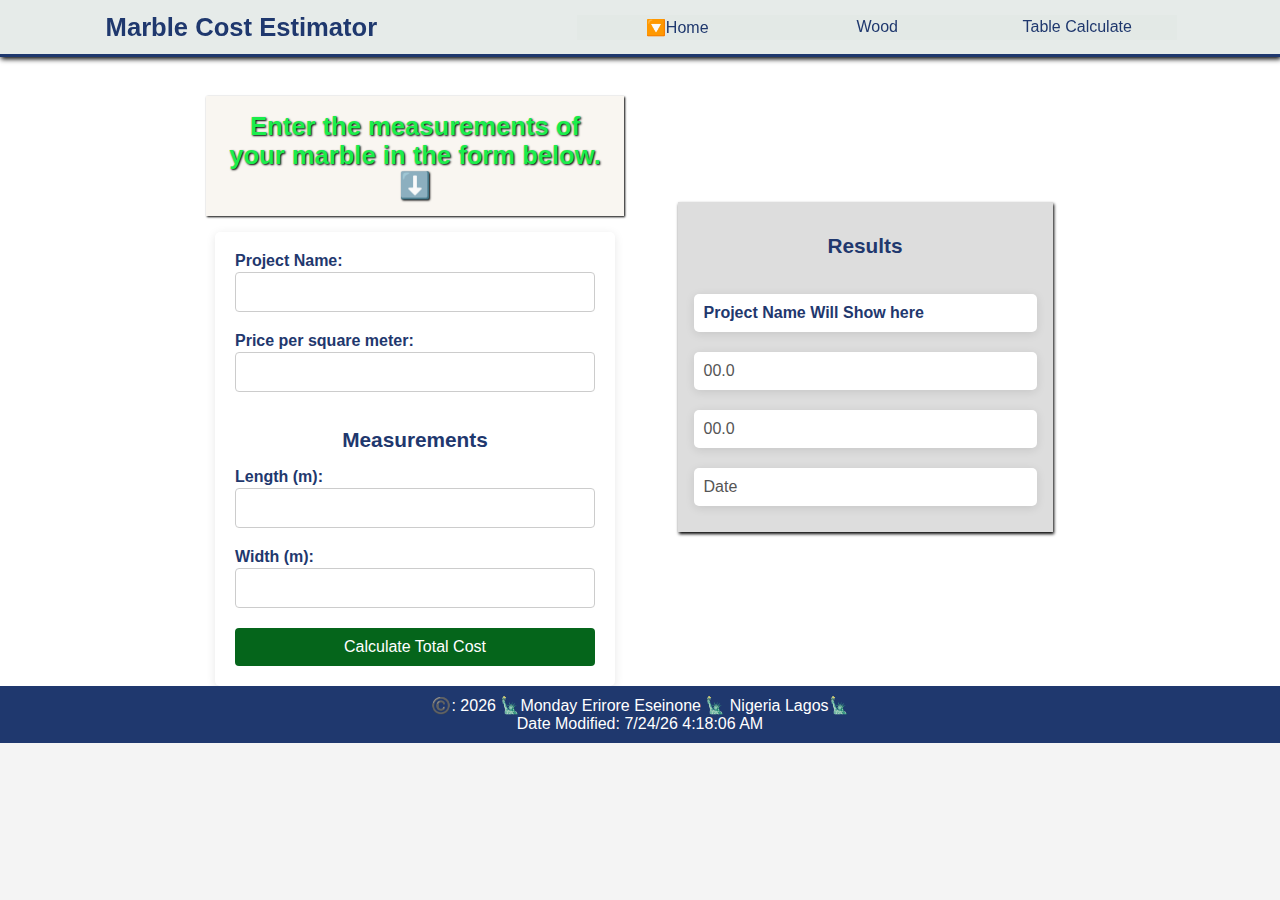
<file: index.html>
<!DOCTYPE html>
<html lang="en">
<head>
    <meta charset="UTF-8">
    <meta name="viewport" content="width=device-width, initial-scale=1.0">
    <meta name="description" content=" Mabel calculator project, featuring HTML, CSS, and JavaScript, by Monday Erirore Eseinone, an online student at Brigham Young University.">
    <meta name="author" content="Monday Erirore Eseinone">
    <title>Mabel Calculate</title>
    
    <script src="scripts/nav.js" defer></script>
    <script src="scripts/mabel-scripts.js" defer></script>
    <script src="scripts/get-date.js" defer></script>
    
    <link  rel="stylesheet" href="styles/mabel-styles.css">
    <link  rel="stylesheet" href="styles/mabel-large-styles.css">

</head>
<body>
    <header>
        <h1>Marble Cost Estimator</h1> 
        <!-- <h2> Call Today <i>+234-807-523-6542</i></h2> -->
        <button type="button" id="menu"></button>
        <nav class="navigation">
            <a href="index.html" class="active">Home</a>
            <a href="wood-calculator.html">Wood</a>
            <a href="table-cal.html">Table Calculate</a>
        </nav>
    </header>
    <main>
        <div class="form-grid">
            <div class="container">
                <h1>Enter the measurements of your marble in the form below. ⬇️</h1>
                <form id="marbleForm" class="mf1">
                    <label for="projectName">Project Name:</label>
                    <input type="text" id="projectName" required>
                    <br><br>
                    
                    <!-- <label for="lastName">Last Name:</label>
                    <input type="text" id="lastName" required>
                    <br><br> -->
                    
                    <label for="marblePrice">Price per square meter:</label>
                    <input type="number" id="marblePrice" required>
                    <br><br>
        
                    <h2>Measurements</h2>
                    <label for="length">Length (m):</label>
                    <input type="number" id="length" required>
                    <br><br>
    
                    <label for="width">Width (m):</label>
                    <input type="number" id="width" required>
                    <br><br>
                    
                    <!-- <button type="button" id="addMeasurement">Add Measurement</button> -->
                    <button type="submit">Calculate Total Cost</button>
                </form>
            </div>
            <div class="container">
                <div id="result-display" class="result-class">
                    <h2>Results</h2>
                    <div id="namedemo">Project Name Will Show here</div>
                    <div id="total">00.0</div>
                    <div id="pricedemo">00.0</div>
                    <div id="date">Date</div>
                </div>
            </div>
        </div>

    </main>
    <footer>
        <p id="year"></p> 
        <p id="date-modified"></p>
    </footer>


</body>
</html>
</file>
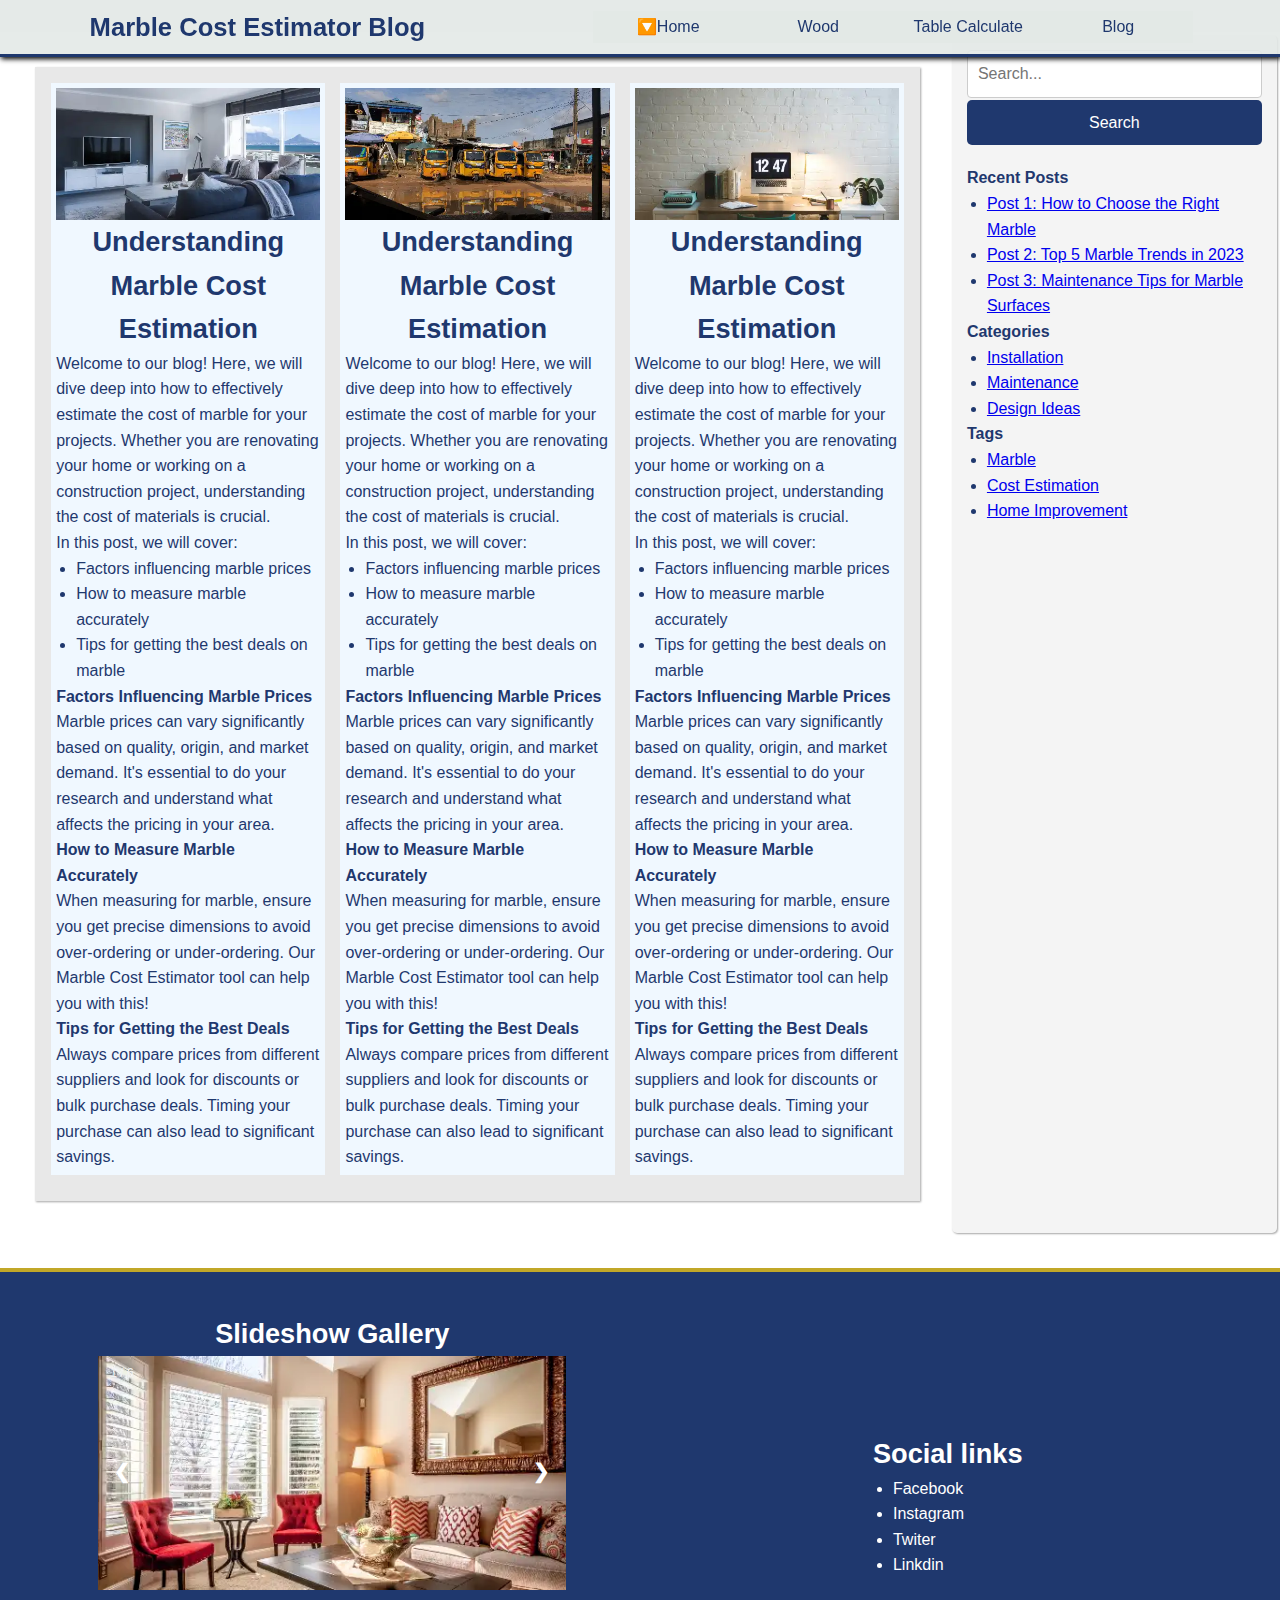
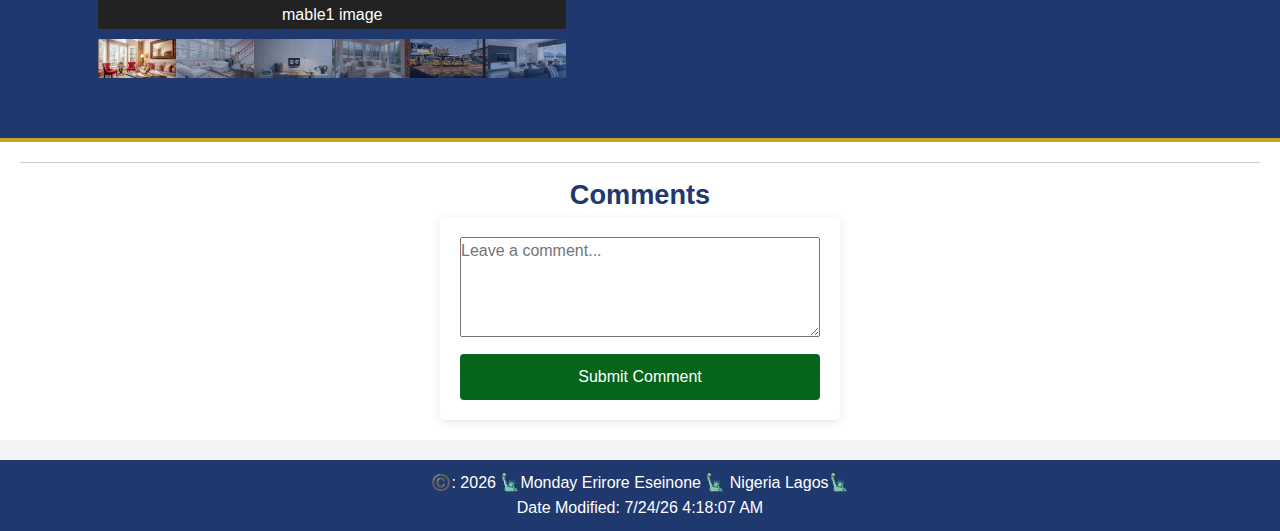
<file: blog.html>
<!DOCTYPE html>
<html lang="en">
<head>
    <meta charset="UTF-8">
    <meta name="viewport" content="width=device-width, initial-scale=1.0">
    <meta name="description" content="Blog about the Marble Cost Estimator project, featuring tips and insights.">
    <meta name="author" content="Monday Erirore Eseinone">
    <title>Blog - Marble Cost Estimator</title>
    
    <link rel="stylesheet" href="styles/blog-styles.css"> 
    <link rel="stylesheet" href="styles/mabel-styles.css">
    <link rel="stylesheet" href="styles/mabel-large-styles.css">
    <link rel="stylesheet" href="styles/image-slide.css">
    
   
    <script src="scripts/nav.js" defer></script>
    <script src="scripts/mabel-scripts.js" defer></script>
    <script src="scripts/image-slide.js" defer></script>
    <script src="scripts/blog-comment.js" defer></script>
    <script src="scripts/get-date.js" defer></script>



</head>
<body>
    <header>
        <h1>Marble Cost Estimator Blog</h1>
        <button type="button" id="menu"></button>
        <nav class="navigation">
            <a href="index.html" class="active">Home</a>
            <a href="wood-calculator.html">Wood</a>
            <a href="table-cal.html">Table Calculate</a>
            <a href="blog.html">Blog</a>
        </nav>
    </header>
    <main>
        <div class="content-container">
            <article>
                <div class="article-content ">
                  <div class="post">
                    <img src="images/img_woods6.webp" alt="mable6 image">
                    <h2>Understanding Marble Cost Estimation</h2>
                    <p>Welcome to our blog! Here, we will dive deep into how to effectively estimate the cost of marble for your projects. Whether you are renovating your home or working on a construction project, understanding the cost of materials is crucial.</p>
                    <p>In this post, we will cover:</p>
                    <ul>
                        <li>Factors influencing marble prices</li>
                        <li>How to measure marble accurately</li>
                        <li>Tips for getting the best deals on marble</li>
                    </ul>
                    <h3>Factors Influencing Marble Prices</h3>
                    <p>Marble prices can vary significantly based on quality, origin, and market demand. It's essential to do your research and understand what affects the pricing in your area.</p>
                    <h3>How to Measure Marble Accurately</h3>
                    <p>When measuring for marble, ensure you get precise dimensions to avoid over-ordering or under-ordering. Our Marble Cost Estimator tool can help you with this!</p>
                    <h3>Tips for Getting the Best Deals</h3>
                    <p>Always compare prices from different suppliers and look for discounts or bulk purchase deals. Timing your purchase can also lead to significant savings.</p>
                  </div>
                  <div class="post">
                    <img src="images/img_woods5.webp" alt="mable6 image">
                    <h2>Understanding Marble Cost Estimation</h2>
                    <p>Welcome to our blog! Here, we will dive deep into how to effectively estimate the cost of marble for your projects. Whether you are renovating your home or working on a construction project, understanding the cost of materials is crucial.</p>
                    <p>In this post, we will cover:</p>
                    <ul>
                        <li>Factors influencing marble prices</li>
                        <li>How to measure marble accurately</li>
                        <li>Tips for getting the best deals on marble</li>
                    </ul>
                    <h3>Factors Influencing Marble Prices</h3>
                    <p>Marble prices can vary significantly based on quality, origin, and market demand. It's essential to do your research and understand what affects the pricing in your area.</p>
                    <h3>How to Measure Marble Accurately</h3>
                    <p>When measuring for marble, ensure you get precise dimensions to avoid over-ordering or under-ordering. Our Marble Cost Estimator tool can help you with this!</p>
                    <h3>Tips for Getting the Best Deals</h3>
                    <p>Always compare prices from different suppliers and look for discounts or bulk purchase deals. Timing your purchase can also lead to significant savings.</p>
                  </div>
                  <div class="post">
                    <img src="images/img_woods3.webp" alt="mable6 image">
                    <h2>Understanding Marble Cost Estimation</h2>
                    <p>Welcome to our blog! Here, we will dive deep into how to effectively estimate the cost of marble for your projects. Whether you are renovating your home or working on a construction project, understanding the cost of materials is crucial.</p>
                    <p>In this post, we will cover:</p>
                    <ul>
                        <li>Factors influencing marble prices</li>
                        <li>How to measure marble accurately</li>
                        <li>Tips for getting the best deals on marble</li>
                    </ul>
                    <h3>Factors Influencing Marble Prices</h3>
                    <p>Marble prices can vary significantly based on quality, origin, and market demand. It's essential to do your research and understand what affects the pricing in your area.</p>
                    <h3>How to Measure Marble Accurately</h3>
                    <p>When measuring for marble, ensure you get precise dimensions to avoid over-ordering or under-ordering. Our Marble Cost Estimator tool can help you with this!</p>
                    <h3>Tips for Getting the Best Deals</h3>
                    <p>Always compare prices from different suppliers and look for discounts or bulk purchase deals. Timing your purchase can also lead to significant savings.</p>
                  </div>

                </div>
            </article>

            <aside class="sidebar">
                <div class="search-bar">
                    <input type="text" placeholder="Search...">
                    <button>Search</button>
                </div>
                <h3>Recent Posts</h3>
                <ul>
                    <li><a href="#">Post 1: How to Choose the Right Marble</a></li>
                    <li><a href="#">Post 2: Top 5 Marble Trends in 2023</a></li>
                    <li><a href="#">Post 3: Maintenance Tips for Marble Surfaces</a></li>
                </ul>
                <h3>Categories</h3>

                <ul>
                    <li><a href="#">Installation</a></li>
                    <li><a href="#">Maintenance</a></li>
                    <li><a href="#">Design Ideas</a></li>
                </ul>
                <h3>Tags</h3>
                <ul>
                    <li><a href="#">Marble</a></li>
                    <li><a href="#">Cost Estimation</a></li>
                    <li><a href="#">Home Improvement</a></li>
                </ul>
            </aside>
        </div>

        <section>
            <div class="display-slid-content">
                <div class="image-slider">
                    
                    <h2 style="text-align:center">Slideshow Gallery</h2>
                    <div class="slider-container">
                      <div class="slide">
                        <div class="numbertext">1 / 6</div>
                        <img src="images/img_woods.webp" alt="mable1 image">
                      </div>
                    
                      <div class="slide">
                        <div class="numbertext">2 / 6</div>
                        <img src="images/img_woods2.webp" alt="mable2 image">
                      </div>
                    
                      <div class="slide">
                        <div class="numbertext">3 / 6</div>
                        <img src="images/img_woods3.webp" alt="mable3 image">
                      </div>
                        
                      <div class="slide">
                        <div class="numbertext">4 / 6</div>
                        <img src="images/img_woods4.webp" alt="mable4 image">
                      </div>
                    
                      <div class="slide">
                        <div class="numbertext">5 / 6</div>
                        <img src="images/img_woods5.webp" alt="mable5 image">
                      </div>
                        
                      <div class="slide">
                        <div class="numbertext">6 / 6</div>
                        <img src="images/img_woods6.webp" alt="mable6 image">
                      </div>
                        
                      <a class="prev" onclick="changeSlide(-1)">❮</a>
                      <a class="next" onclick="changeSlide(1)">❯</a>
                    
                      <div class="caption-container">
                        <p id="caption"></p>
                      </div>
                    
                      <div class="row">
                        <div class="column">
                          <img class="thumbnail cursor" src="images/img_woods.webp" style="width:100%" onclick="setCurrentSlide(1)" alt="mable1 image" loading="lazy">
                        </div>
                        <div class="column">
                          <img class="thumbnail cursor" src="images/img_woods2.webp" style="width:100%" onclick="setCurrentSlide(2)" alt="mable2 image" loading="lazy">
                        </div>
                        <div class="column">
                          <img class="thumbnail cursor" src="images/img_woods3.webp" style="width:100%" onclick="setCurrentSlide(3)" alt="mable3 image" loading="lazy">
                        </div>
                        <div class="column">
                          <img class="thumbnail cursor" src="images/img_woods4.webp" style="width:100%" onclick="setCurrentSlide(4)" alt="mable4 image" loading="lazy">
                        </div>
                        <div class="column">
                          <img class="thumbnail cursor" src="images/img_woods5.webp" style="width:100%" onclick="setCurrentSlide(5)" alt="mable5 image" loading="lazy">
                        </div>    
                        <div class="column">
                          <img class="thumbnail cursor" src="images/img_woods6.webp" style="width:100%" onclick="setCurrentSlide(6)" alt="mable6 image" loading="lazy">
                        </div>
                    </div>
                    </div>
                </div>
                <div class="social-link">
                    <h2>Social links </h2>
                    <ul>
                        <li> Facebook </li>
                        <li> Instagram </li>
                        <li> Twiter </li>
                        <li> Linkdin </li>
                    </ul>
                </div>
            </div>

        </section>

        <section class="comments-section">
            <h2>Comments</h2>
            <form onsubmit="submitComment(event)">
                <textarea id="commentInput" placeholder="Leave a comment..." required></textarea>
                <button type="submit">Submit Comment</button>
            </form>
            <div id="commentDisplay"></div>
        </section>
    </main>
    <footer>
        <p id="year"></p> 
        <p id="date-modified"></p>
    </footer>
</body>
</html>
</file>
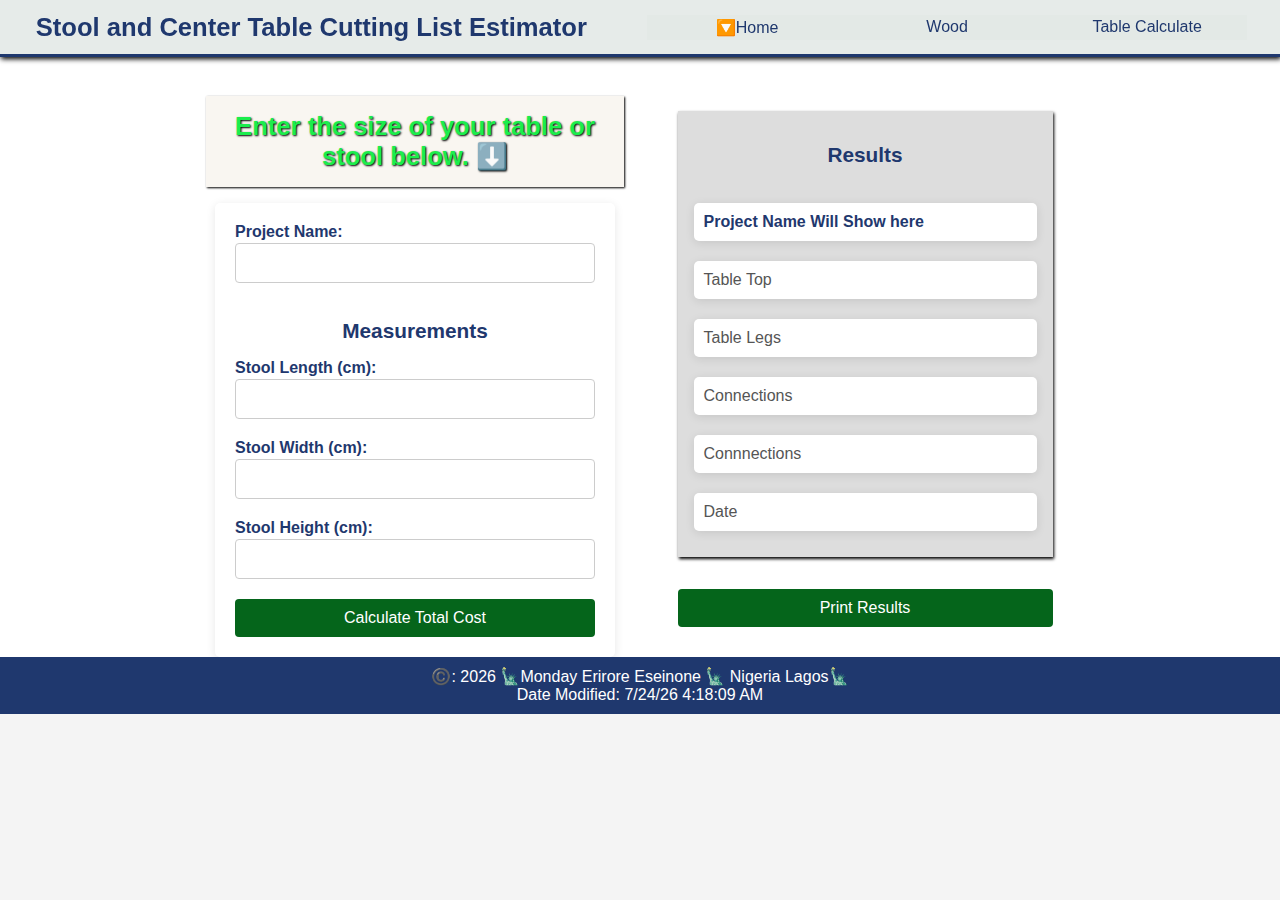
<file: table-cal.html>
<!DOCTYPE html>
<html lang="en">
<head>
    <meta charset="UTF-8">
    <meta name="viewport" content="width=device-width, initial-scale=1.0">
    <meta name="description" content="Mabel calculator project, featuring HTML, CSS, and JavaScript, by Monday Erirore Eseinone, an online student at Brigham Young University.">
    <meta name="author" content="Monday Erirore Eseinone">
    <title>Mabel Calculate</title>
    
    <script src="scripts/nav.js" defer></script>
    <script src="scripts/table-scripts.js" defer></script>
    <script src="scripts/get-date.js" defer></script>
    
    <link rel="stylesheet" href="styles/mabel-styles.css">
    <link rel="stylesheet" href="styles/mabel-large-styles.css">
</head>
<body>
    <header>
        <h1>Stool and Center Table Cutting List Estimator</h1> 
        <button type="button" id="menu"></button>
        <nav class="navigation">
            <a href="index.html" class="active">Home</a>
            <a href="wood-calculator.html">Wood</a>
            <a href="table-cal.html">Table Calculate</a>
        </nav>
    </header>
    <main>
        <div class="form-grid">
            <div class="container">
                <h1>Enter the size of your table or stool below. ⬇️</h1>
                <form id="tableForm" class="mf2">
                    <label for="projectName">Project Name:</label>
                    <input type="text" id="projectName" required>
                    <br><br>

                    <h2>Measurements</h2>
                    <label for="tableLenght">Stool Length (cm):</label>
                    <input type="number" id="tableLenght" required>
                    <br><br>
        
                    <label for="tableWidth">Stool Width (cm):</label>
                    <input type="number" id="tableWidth" required>
                    <br><br>
    
                    <label for="tablehight">Stool Height (cm):</label>
                    <input type="number" id="tablehight" required>
                    <br><br>
                    
                    <button type="submit">Calculate Total Cost</button>
                </form>
            </div>
            <div class="container">
                <div id="result-display" class="result-class">
                    <h2>Results</h2>
                    <div id="namedemo">Project Name Will Show here</div>
                    <div id="tableTop">Table Top</div>
                    <div id="tableLegs">Table Legs</div>
                    <div id="tableConnL">Connections</div>
                    <div id="tableConnS">Connnections</div>
                    <div id="date">Date</div>
                </div>
                <button id="printResultsButton">Print Results</button>
            </div>
        </div>
    </main>
    <footer>
        <p id="year"></p> 
        <p id="date-modified"></p>
    </footer>
</file>
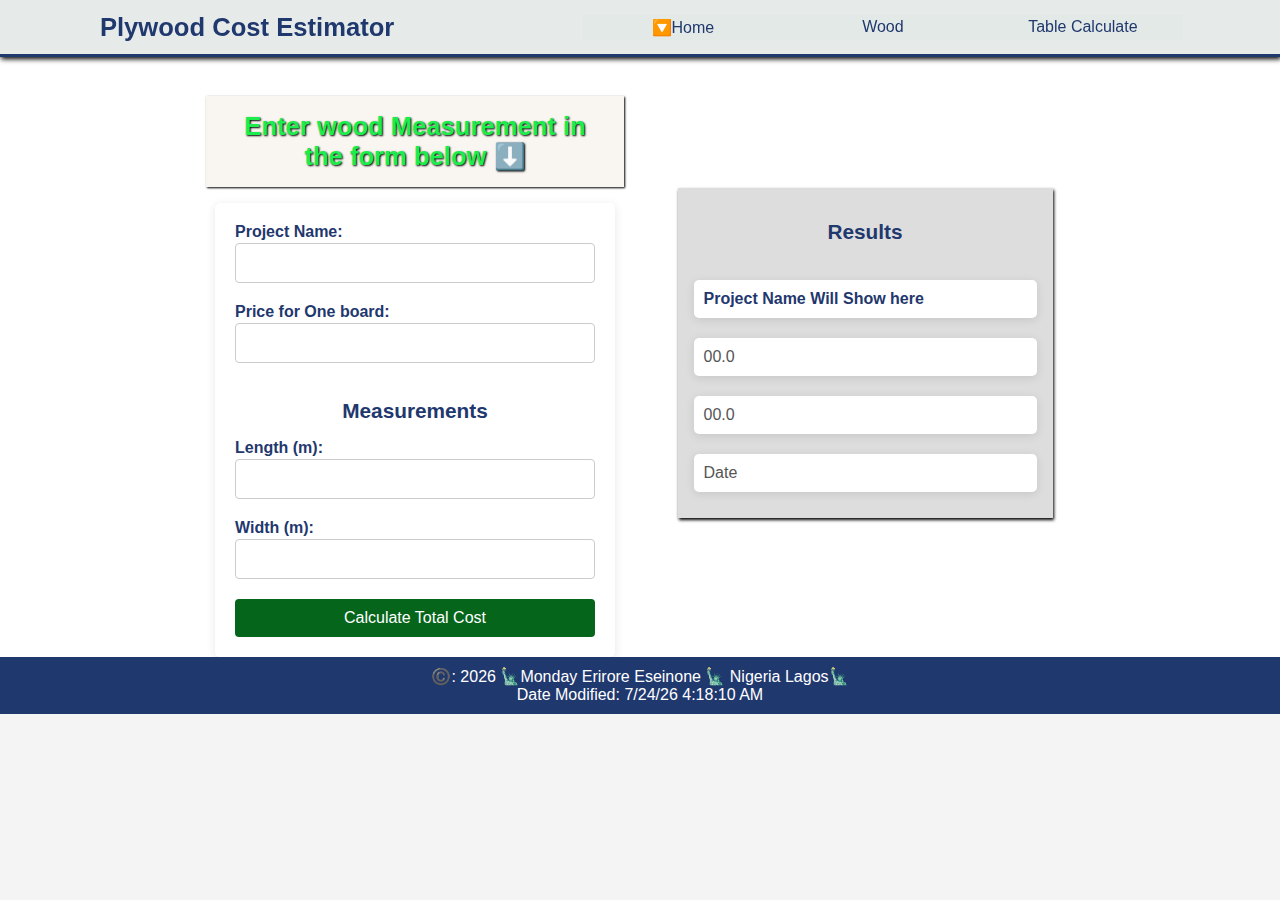
<file: wood-calculator.html>
<!DOCTYPE html>
<html lang="en">

<head>
    <meta charset="UTF-8">
    <meta name="viewport" content="width=device-width, initial-scale=1.0">
    <meta name="description"
        content=" Mabel calculator project, featuring HTML, CSS, and JavaScript, by Monday Erirore Eseinone, an online student at Brigham Young University.">
    <meta name="author" content="Monday Erirore Eseinone">
    <title>Mabel Calculate</title>

    <script src="scripts/nav.js" defer></script>
    <script src="scripts/wood-scripts.js" defer></script>
    <script src="scripts/get-date.js" defer></script>
    
    <link rel="stylesheet" href="styles/mabel-styles.css">
    <link rel="stylesheet" href="styles/mabel-large-styles.css">

</head>

<body>
    <header>
        <h1>Plywood Cost Estimator</h1>
        <!-- <h2> Call Today <i>+234-807-523-6542</i></h2> -->
        <button type="button" id="menu"></button>
        <nav class="navigation">
            <a href="index.html" class="active">Home</a>
            <a href="wood-calculator.html">Wood</a>
            <a href="table-cal.html">Table Calculate</a>
        </nav>
    </header>
    <main>
        <div class="form-grid">
            <div class="container">
                <h1>Enter wood Measurement in the form below ⬇️</h1>
                <form id="woodForm" class="mf1">
                    <label for="projectName">Project Name:</label>
                    <input type="text" id="projectName" required>
                    <br><br>

                    <!-- <label for="lastName">Last Name:</label>
                    <input type="text" id="lastName" required>
                    <br><br> -->

                    <label for="boardprice">Price for One board:</label>
                    <input type="number" id="boardprice" required>
                    <br><br>

                    <h2>Measurements</h2>
                    <label for="length">Length (m):</label>
                    <input type="number" id="length" required>
                    <br><br>

                    <label for="width">Width (m):</label>
                    <input type="number" id="width" required>
                    <br><br>

                    <!-- <button type="button" id="addMeasurement">Add Measurement</button> -->
                    <button type="submit">Calculate Total Cost</button>
                </form>
            </div>
            <div class="container">
                <div id="result-display" class="result-class">
                    <h2>Results</h2>
                    <div id="namedemo">Project Name Will Show here</div>
                    <div id="total">00.0</div>
                    <div id="boardPricedemo">00.0</div>
                    <div id="date">Date</div>
                </div>
            </div>
        </div>

    </main>
    <footer>
        <p id="year"></p>
        <p id="date-modified"></p>
    </footer>


</body>

</html>
</file>
<file: styles/mabel-styles.css>
:root {
    /* Generic */
    --color-primary: #654534;
    --color-primary-light: #7e57c2;
    --color-primary-dark: #5e35b1;
    --color-background: #F9F8F5;
    --color-text: #1b1919;
    --color-header: #1f386e;
    --color-footer: #1f386e;
    --color-accent: #c1a728;
    
    --gutter-sm: 0.6rem;
    --gutter-md: 1.1rem;
    --gutter-lg: 1.6rem;
    --gutter-xl: 2rem;
    --gutter-xxl: 7.2rem;

    --font-family: 'Roboto', Arial, sans-serif; /* Fallback font */
    --font-size-sm: 1.1rem;
    --font-size-md: 1.2rem;
    --font-size-lg: 2.1rem;
    --font-size-xl: 2.8rem;
    --font-size-xxl: 3.6rem;
    
    --line-height: 1.5;
    --transition-duration: 300ms;
    --transition-ease: cubic-bezier(0.645, 0.045, 0.355, 1);
}

/* Global Styles */
* {
	margin: 0;
	padding: 0;
	box-sizing: border-box;
	font-family: var(--fontFamily);
	font-size: var(--fontSizeMd);
	line-height: var(--lineHeightMd);
}


body {
    font-family: Arial, sans-serif;
    background-color: #f4f4f4;
    margin: 0;
}

/* mobile **************************/

h1 {
	font-size: 1.8rem;
	color: #1f386e;
}

h2 {
	font-size: 1.4rem;
}


header,
main {
	margin: 0 auto;
}

header {
    background-color: #e3e8e6e2;
	display: grid;
	grid-gap: .1rem;
	padding: 1rem 2rem;
    border-bottom: 3px solid #1f386e;
    box-shadow: 1px 2px 5px black;
    margin: 0px auto;	
}

header h1 {
    font-size: medium;
}

header h2 {
	font-size: 1rem;
	text-align: center;
}

nav {
	background-color:#e3e8e6e2;
	display: flex;
	flex-direction: column;
}

nav a {
	display: block;
	color: #072719e2;
	text-align: center;
	padding: 1rem;
	text-decoration: none;
}

nav a:hover {
	text-decoration: underline double;
	background-color: #eee;
	color: #000;
}

.active {
	color: yellow;
}


/* small view navigation */
#menu {
	font-size: 1.7rem;
	border: 0;
	background: none;
	color: #000;
	border: 1px solid #d1d7d4fc;
	padding: 2px 10px;
	border-radius: 5px;
}

#menu::before {
	content: "☰";
	color: #1f386e;
    position: absolute;
	top: .5rem;
	right: 1rem;
}

#menu.open::before {
	content: "❎";
}

.navigation {
	display: flex;
	flex-direction: column;
	list-style: none;
	background-color: #e3e8e6e2;
	color: #1f386e;
	max-width: 900px;
}

.navigation a {
	display: none;
	padding: 1rem;
	text-align: center;
	text-decoration: none;
	color: #1f386e;
}

.navigation a:hover {
	background-color: #bbb;
	color: #ce2a36;
	font-weight: 400;
	font-size: large;
}

/* when the button is clicked - the open class is toggled (added/removed) */
.open a {
	display: block;
}

.active::before {
	content: "🔽";
	/* just a wayfinding symbol for the user */
}


main {
    align-items: center;
    background-color: #fff;
    padding: 0px;
    color: #1f386e; 
    margin: auto;
}



/* FORM STYLS STARTS HERE  */
.form-grid {
    display: grid;
    grid-template-columns: 1fr;
    grid-template-rows: auto;
    max-width: 900px;
    margin: auto;  
}

.container {
    display: block;
    margin: auto;
    max-width: 500px;
    padding-top: 2px;
}
.container h1{
    background-color: #f9f6f1;
    color: #1bed4c;
    text-shadow: 1px 1px 2px rgb(0, 0, 0);
    box-shadow: 1px 1px 2px black;
    margin: 1rem;
    padding: 1rem;
    font-size: 1.6em;
}


.container h2 {
    padding: 1rem 1rem;
}


form {
    background: #fff;
    padding: 20px;
    border-radius: 5px;
    box-shadow: 0 2px 10px rgba(0, 0, 0, 0.1);
    max-width: 400px;
    margin: auto;
}

label {
    display: block;
    margin-bottom: 2px;
    font-weight: bold;
}

input[type="text"],
input[type="number"] {
    width: 100%;
    padding: 10px;
    margin-bottom: 2px;
    border: 1px solid #ccc;
    border-radius: 4px;
    box-sizing: border-box;
}

button {
    background-color: #05651b;
    color: white;
    padding: 10px 15px;
    border: none;
    border-radius: 4px;
    cursor: pointer;
    font-size: 16px;
    margin-right: 10px;
    width: 100%;
}

button:hover {
    background-color: #121413;
    color: wheat;
}

#namedemo, #total, #pricedemo, #date,
#materialslist, #tableTop, #tableLegs,
#boardPricedemo, #tableConnL, #tableConnS
{
    background: #fff;
    padding: 10px;
    border-radius: 5px;
    box-shadow: 0 2px 10px rgba(0, 0, 0, 0.1);
    margin-top: 20px;
    max-width: 400px;
    margin-left: auto;
    margin-right: auto;
}

#namedemo {
    font-weight: bold;
}

#total,
#pricedemo, #date,
#materialslist, 
#tableTop, #tableLegs,
#boardPricedemo,  
#tableConnL, #tableConnS
{
    color: #555;
}


.result-class {
    background-color: #ddd;
    box-shadow: 1px 2px 3px black;
    margin-bottom: 2rem;
    padding: 1rem 1rem;
    width: 375px;
    max-width: 400px;  
}


/* THANK YOU PAGE STYLE STARTS HERE  */
.thank-you-container {
	display: block;
    width: 100%;
    max-width: 650px;
	place-items: center;
    padding: 4rem .5rem .5rem;
    background-color: #F9F8F5;
    box-shadow: 0 0 10px rgba(0, 0, 0, 0.1);
    height: auto;
	margin: auto;
}
.thank-you-container h1{
    padding: .8rem 1rem;
    text-align: left; 
    font-size: 1.5rem;
    line-height: 1.8rem;
}
.thank-you-container h2{
    padding: .8rem 1rem .3rem;
    text-align: left; 
    font-size: 1.2rem;
    line-height: 1.8rem;
}
.thank-you-container p{
    padding: 0 1rem;
    text-align: left; 
    font-size: 1rem;
    line-height: 1.2rem;
}

div {
    margin-bottom: 10px;
}

/* BLOG STYLE IN IMAGE SLIDER STARTS HERE  */
.display-slid-content {
    background-color: var(--color-footer);
    color: #fff;
    display: grid;
    grid-template-columns: 1fr;
    grid-gap: 2px;
    padding: .5rem 0;

    border-top: 4px solid var(--color-accent);
    border-bottom: 4px solid var(--color-accent);
}

.social-link {
    margin:auto;
    padding: 1rem;
    background-color: var(--color-footer)
}

footer {
    text-align: center;
    padding: 10px 0;
    background: var(--color-footer);
    color: #fff;
    position: relative;
    bottom: 0;
    width: 100%;

}
</file>
<file: styles/mabel-large-styles.css>
/* LARGE VIEW NAVIGATION STARTS HERE  *****/
@media (min-width: 37.5em) {

	h1 {
		font-size: 2rem;
		margin-left: 0;
		text-align: center;
	}

	h2 {
		font-size: 1.7rem;
		text-align: center;
	}

	#menu {
		display: none; /* hide hamburger button */
	}

	.navigation {
		flex-direction: row;
        justify-content: space-evenly;
        /* justify-content: space-around; */
	}

	.navigation a {
		display: block;
		flex: 1 1 100%;
        padding: .2rem;
	}


    nav {
        background-color: #e3e8e6e2;
        display: block;
        flex-direction: column;
        margin-right: 2px;
        /* width: 700px; */
        align-items: center;
    }
    
    nav a {
        display: block;
        color: #1f386e;
        text-align: center;
        padding: .1rem;
        text-decoration: none;
    }

}



/* @media (min-width: 769px)  */
@media (min-width: 541px) {
	header {
		display: flex;
		align-items: center;
		justify-content:space-around;
        padding: 0px;

	}
    header {
        position: fixed;
        right: 0;
        left: 0;
        top: 0;
        z-index: 1;
      
        
    }
    header h1 {
        font-size: 1.6rem;
        padding: .8rem;
        line-height: 1.8rem;
    }
    header h2 {
        font-size: 1rem;
    }


	nav {
		
        background-color: #e3e8e6e2;
        display: flex; 
        flex-direction: column;
        justify-content:space-around;
        margin-right: 10px;
        width: 600px;
        align-items: center;
	}
	nav a {
		flex: 1 1 100%;
	}
    /* FORM STYLS STARTS HERE  */
    .form-grid {
        display: grid;
        grid-template-columns: 1fr 1fr;
        grid-template-rows: auto;
        max-width: 900px;
        margin: auto;  
    }
    .container {
        display: block;
        margin: auto;
        max-width: 600px;
        padding-top: 5rem;
       
    }
    .container h1 {
        padding: none;
        font-size: 1.6rem;
    }
    .container h2 {
        font-size: 1.3rem;
    }

    .image-slider {
        display: block;
        margin: 1rem ;
        padding: 1rem;
        max-width: 500px;
        /* border: 2px dotted wheat; */
    }
    .social-link {
        max-width: 200px;
        padding: 1rem;
        /* border: 2px solid black; */
        background-color: #1f386e;
    }

    .slider-container {
        padding: 0;
    }
    .slider-container img {
        width: 100%;
        height: auto;
    }
    article {
        display: block;
        max-width: fit-content;
        margin: auto;
        padding: 2rem;
    }

    .display-slid-content {
        display: grid;
        grid-template-columns: repeat(auto-fill, minmax(40%, 1fr));
        grid-gap: 15px; 
        background-color: #1f386e;
        color: #fff;
        grid-template-rows: auto;
        place-items: center;
        padding: .5rem 2rem; 
    }
     
}
</file>
<file: styles/blog-styles.css>
body {
    font-family: Arial, sans-serif;
    line-height: 1.6;
    margin: 0;
    padding: 0;
}

h1 {
    margin: 0;
}

ul {
    margin-left: 20px;
}

.content-container {
    display: flex;
    flex-wrap: wrap;
    margin: 2rem 0;
    padding: .2rem;
}

article {
    flex: 3;
    margin-right: 20px;
}

article {
    margin: 0;

}
.article-content  {
    display: grid;
    grid-template-columns: 1fr 1fr 1fr;
    grid-gap: 15px; 
    margin: 0;
    background-color: hsl(0, 0%, 91%);
    box-shadow: 1px 1px 2px  rgba(0, 0, 0, 0.353);
    padding: 1rem;
    

}

.post {
    background-color: aliceblue;
    max-width: 500px;
    padding: 5px;
}

.post img {
    width: 100%;
}

.sidebar {
    flex: 1;
    background: #f4f4f4;
    padding: 15px;
    border-radius: 5px;
    box-shadow: 1px 1px 2px  rgba(0, 0, 0, 0.353);
}

.search-bar {
    margin-bottom: 20px;
}

.search-bar input {
    width: calc(100% - 60px);
    padding: 10px;
    border: 1px solid #ccc;
    border-radius: 5px;
}

.search-bar button {
    padding: 10px;
    background: var(--color-header);
    color: #fff;
    border: none;
    border-radius: 5px;
    cursor: pointer;
}

.image-slider {
    margin: 1rem 0;
}

.slider {
    position: relative;
    overflow: hidden;
    height: 200px; /* Adjust height as needed */
}

.slider img {
    width: 100%;
    height: auto;
    position: absolute;
    opacity: 0;
    transition: opacity 1s ease-in-out;
}

.slider img.active {
    opacity: 1;
}

.comments-section {
    margin: 20px;
    padding: 10px;
    border-top: 1px solid #ccc;
}

textarea {
    width: 100%;
    height: 100px;
    margin-bottom: 10px;
}

.comment {
    margin: 10px 0;
    padding: 5px;
    border: 1px solid #ddd;
    border-radius: 5px;
    background-color: #f9f9f9;
}


.display-slid-content {
    margin-top: 0.7rem;
}

/* Responsive Design */
@media (max-width: 768px) {
    .content-container {
        flex-direction: column;
    }

    article {
        margin:auto;

    }

    .article-content  {
        display: grid;
        grid-template-columns: 1fr;
        grid-row: auto;
        grid-gap: 15px; 
        margin: 0;
        background-color: #e8e8e8;
        box-shadow: 1px 1px 2px  rgba(0, 0, 0, 0.353);
        padding: 1rem;
        
    }
    .post {
        background-color: aliceblue;
        padding: 10px;
    }
 
   .post img {
        width: 100%;
    }

    .sidebar {
        margin-top: 20px;
    }
    

}
</file>
<file: styles/image-slide.css>
/*   
  main {
      display: block;
      max-width: 500px;
      margin: auto;
  }
   */
  img {
    vertical-align: middle;
  }
  
  /* Position the image container (needed to position the left and right arrows) */
  .slider-container {
    position: relative;
  }
  
  /* Hide the images by default */
  .slide {
    display: none;
  }
  
  .slide img {
      width: 100%;
      height: auto;
  }
  
  /* Add a pointer when hovering over the thumbnail images */
  .cursor {
    cursor: pointer;
  }
  
  /* Next & previous buttons */
  .prev,
  .next {
    cursor: pointer;
    position: absolute;
    top: 40%;
    width: auto;
    padding: 16px;
    margin-top: -50px;
    color: white;
    font-weight: bold;
    font-size: 20px;
    border-radius: 0 3px 3px 0;
    user-select: none;
    -webkit-user-select: none;
  }
  
  /* Position the "next button" to the right */
  .next {
    right: 0;
    border-radius: 3px 0 0 3px;
  }
  
  /* On hover, add a black background color with a little bit see-through */
  .prev:hover,
  .next:hover {
    background-color: rgba(0, 0, 0, 0.8);
  }
  
  /* Number text (1/3 etc) */
  .numbertext {
    color: #f2f2f2;
    font-size: 12px;
    padding: 8px 12px;
    position: absolute;
    top: 0;
  }
  
  /* Container for image text */
  .caption-container {
    text-align: center;
    background-color: #222;
    padding: 2px 16px;
    color: white;
  }
  
  .row:after {
    content: "";
    display: table;
    clear: both;
  }
  
  /* Six columns side by side */
  .column {
    float: left;
    width: 16.66%;
  }
  
  /* Add a transparency effect for thumbnail images */
  .thumbnail {
    opacity: 0.6;
  }
  
  .active,
  .thumbnail:hover {
    opacity: 1;
  }
</file>
